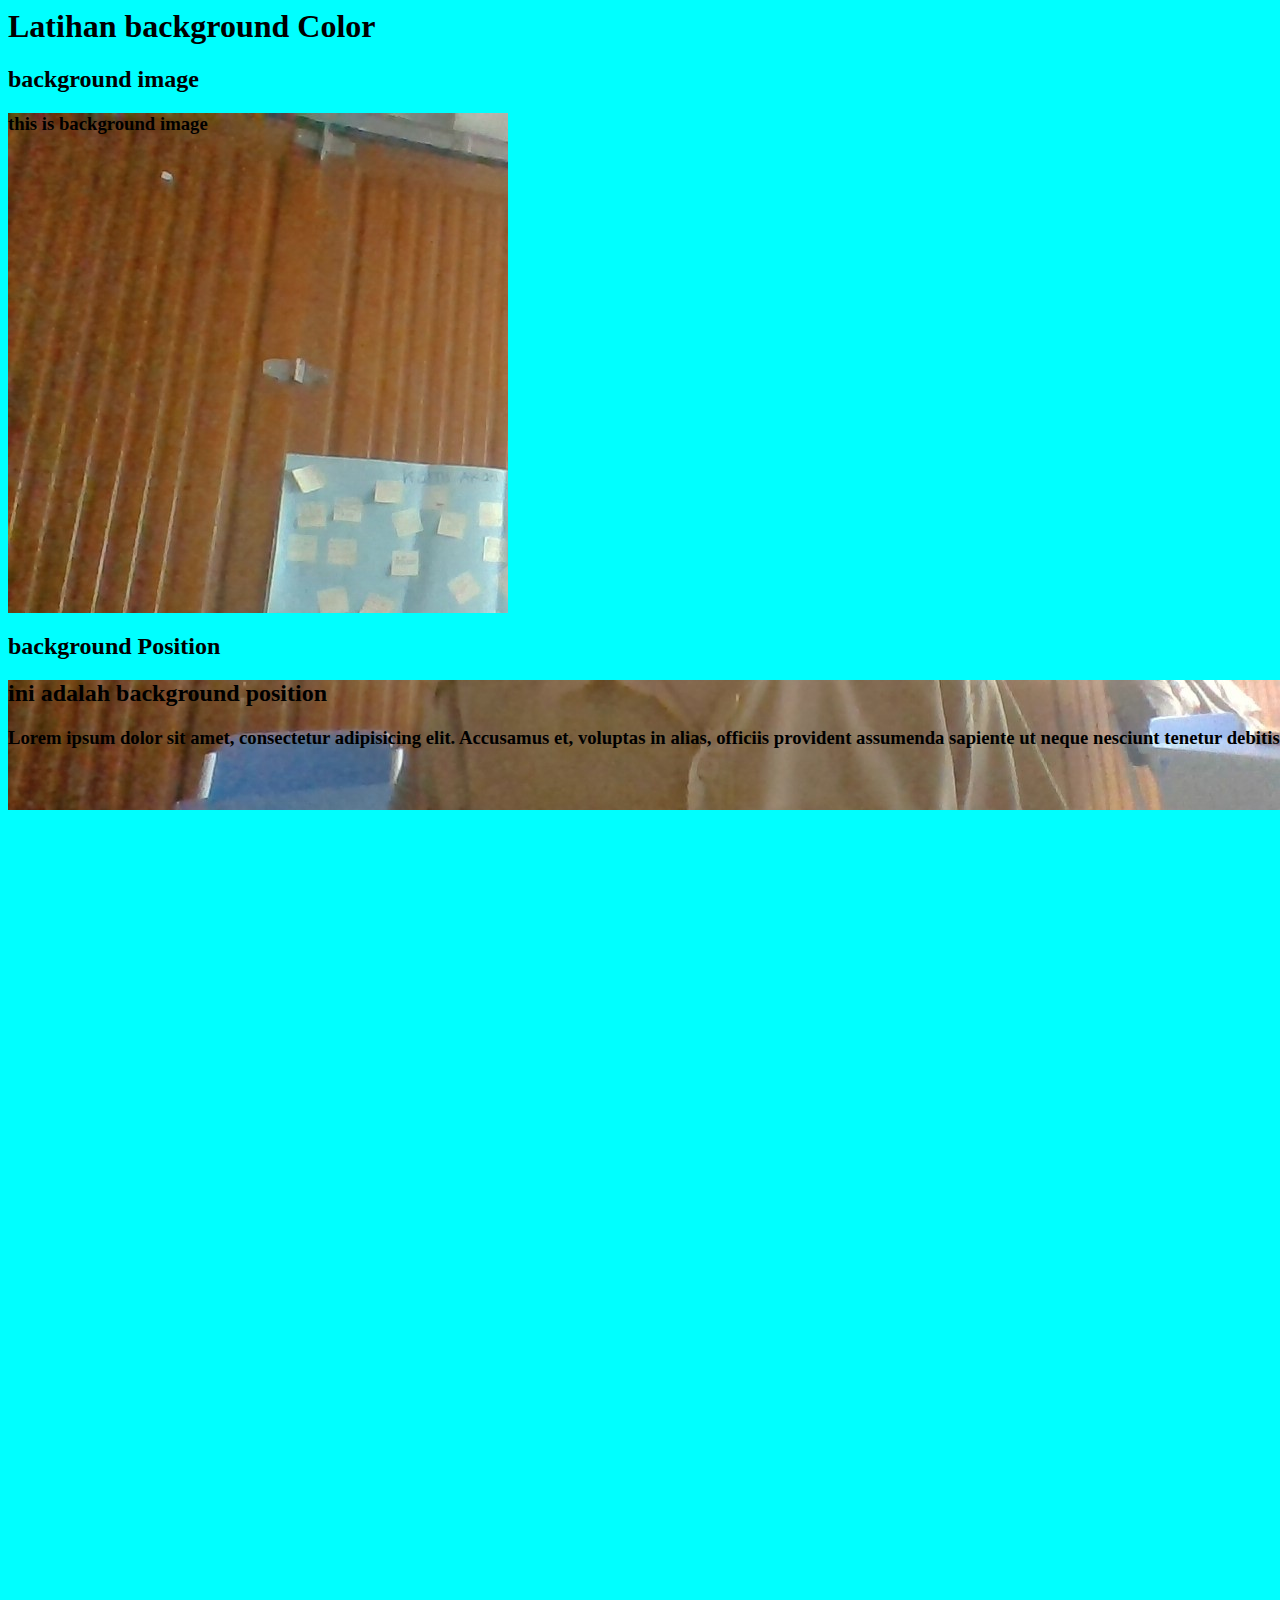
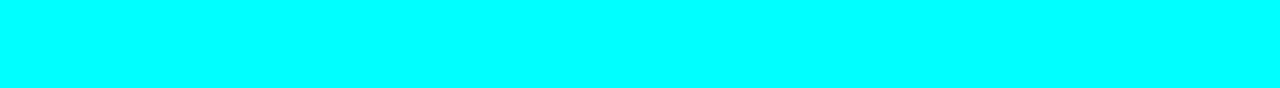
<file: background-style/index.html>
<html>
    <head>
        <title>background styling</title>
        <link rel="stylesheet" href="style.css">
    </head>
    <body>
        <h1>Latihan background Color</h1>
        <h2>background image</h2>
        <div class="back-img">
            <h3>this is background image</h3>
        </div>
        <h2>background Position</h2>
        <div class="posisi">
            <h2>ini adalah background position</h2>
            <h3>Lorem ipsum dolor sit amet, consectetur adipisicing elit. Accusamus et, voluptas in alias, officiis provident assumenda sapiente ut neque nesciunt tenetur debitis! Incidunt modi nihil maxime odio illo exercitationem tempore.</h3>
        </div>
    </body>
</html>
</file>
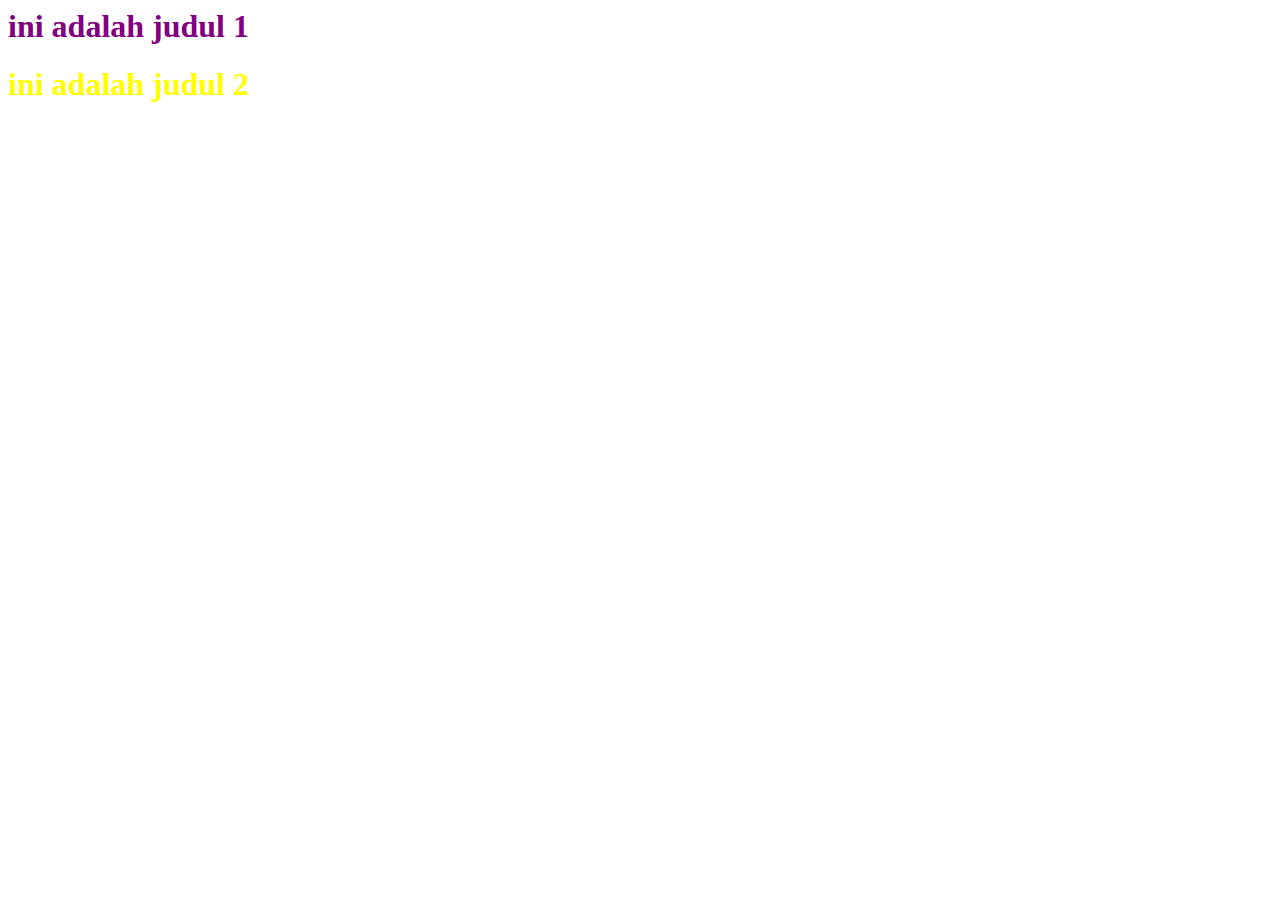
<file: Selector/index.html>
<html>
    <head>
        <title>Selector</title>
        <link rel="stylesheet" href="style.css">
    </head>
    <body>
        <div class="wrap">
            <div class="content1">
                <div class="heading">
                    <h1>ini adalah judul 1</h1>
                </div>

            </div>
            <div class="content2">
                <div class="heading">
                    <h1>ini adalah judul 2</h1>
                </div>
            </div>

        </div>
    </body>
</html>
</file>
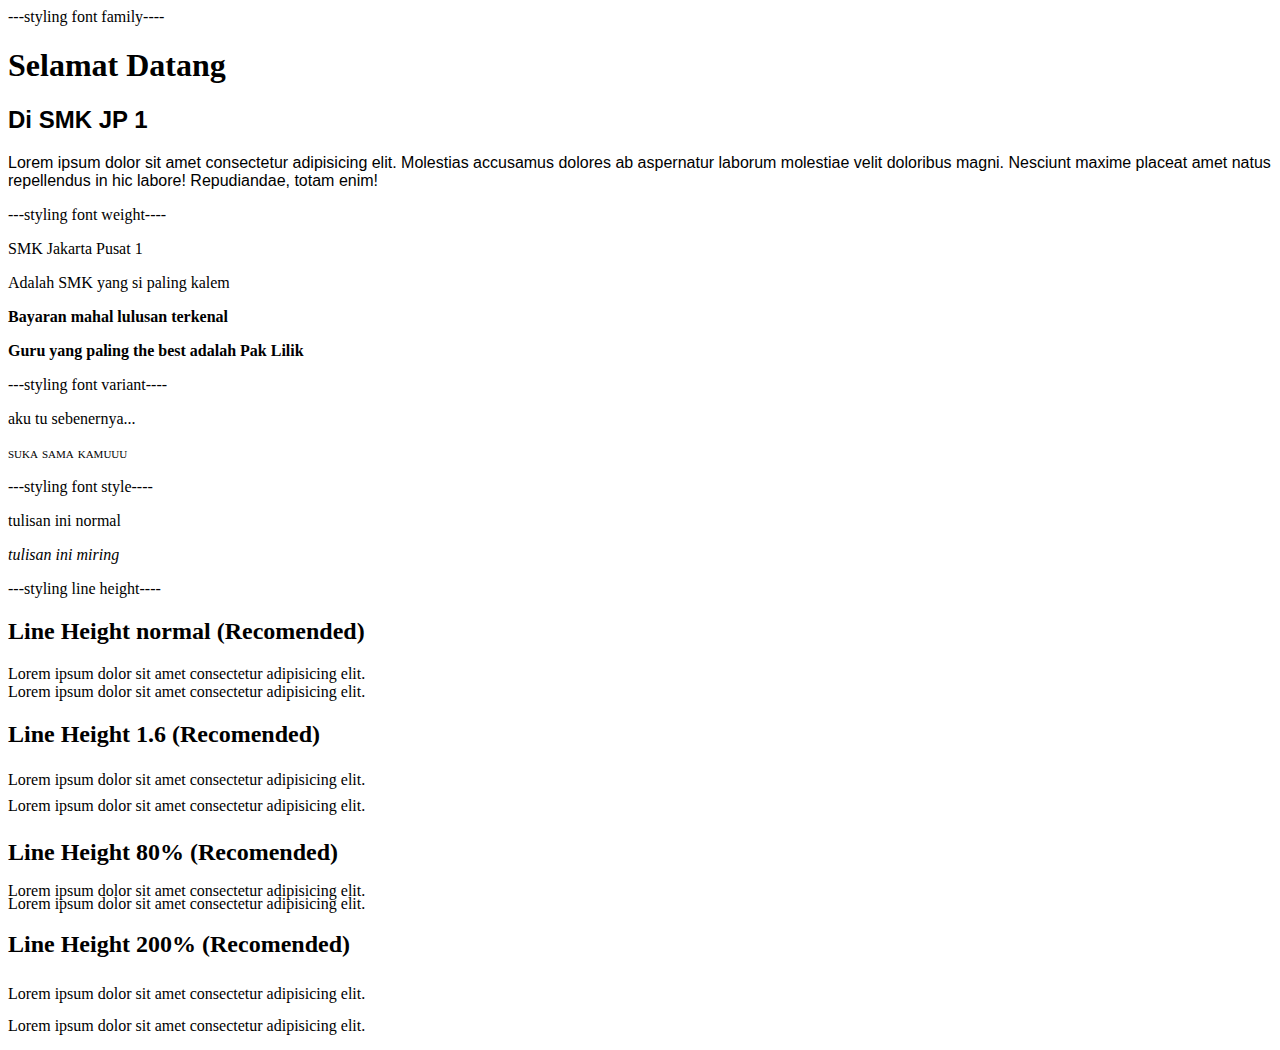
<file: Styling/index.html>
<html>
    <head>
        <title>Latihan Styling Font</title>
        <!-- link to css -->
        <link rel="stylesheet" href="style.css">
    </head>
    <body>
        <!-- Latihan Membuat Font Family -->
        <p>---styling font family----</p>
        <h1 class="judul">Selamat Datang</h1>
        <h2 class="sub-judul">Di SMK JP 1</h2>
        <p class="konten">Lorem ipsum dolor sit amet consectetur adipisicing elit. Molestias accusamus dolores ab aspernatur laborum molestiae velit doloribus magni. Nesciunt maxime placeat amet natus repellendus in hic labore! Repudiandae, totam enim!</p>

        <!-- latihan membuat font weight -->
        <p>---styling font weight----</p>
        <p id="p1">SMK Jakarta Pusat 1</p>
        <p id="p2">Adalah SMK yang si paling kalem</p>
        <p id="p3">Bayaran mahal lulusan terkenal</p>
        <p id="p4">Guru yang paling the best adalah Pak Lilik</p>

        <!-- latihan membuat font variant -->
        <p>---styling font variant----</p>
        <p class="v1">aku tu sebenernya...</p>
        <p class="v2">suka sama kamuuu</p>

        <!-- latihan membuat font style -->
        <p>---styling font style----</p>
        <p class="f1">tulisan ini normal</p>
        <p class="f2">tulisan ini miring</p>

        <!-- latihan membuat line height -->
        <p>---styling line height----</p>
        <h2>Line Height normal (Recomended)</h2>
        <div class="lorem-1">
            Lorem ipsum dolor sit amet consectetur adipisicing elit.
            <br>
            Lorem ipsum dolor sit amet consectetur adipisicing elit.
        </div>
        
        <h2>Line Height 1.6 (Recomended)</h2>
        <div class="lorem-2">
            Lorem ipsum dolor sit amet consectetur adipisicing elit.
            <br>
            Lorem ipsum dolor sit amet consectetur adipisicing elit.
        </div>

        <h2>Line Height 80% (Recomended)</h2>
        <div class="lorem-3">
            Lorem ipsum dolor sit amet consectetur adipisicing elit.
            <br>
            Lorem ipsum dolor sit amet consectetur adipisicing elit.
        </div>

        <h2>Line Height 200% (Recomended)</h2>
        <div class="lorem-4">
            Lorem ipsum dolor sit amet consectetur adipisicing elit.
            <br>
            Lorem ipsum dolor sit amet consectetur adipisicing elit.
        </div>

    </body>
</html>
</file>
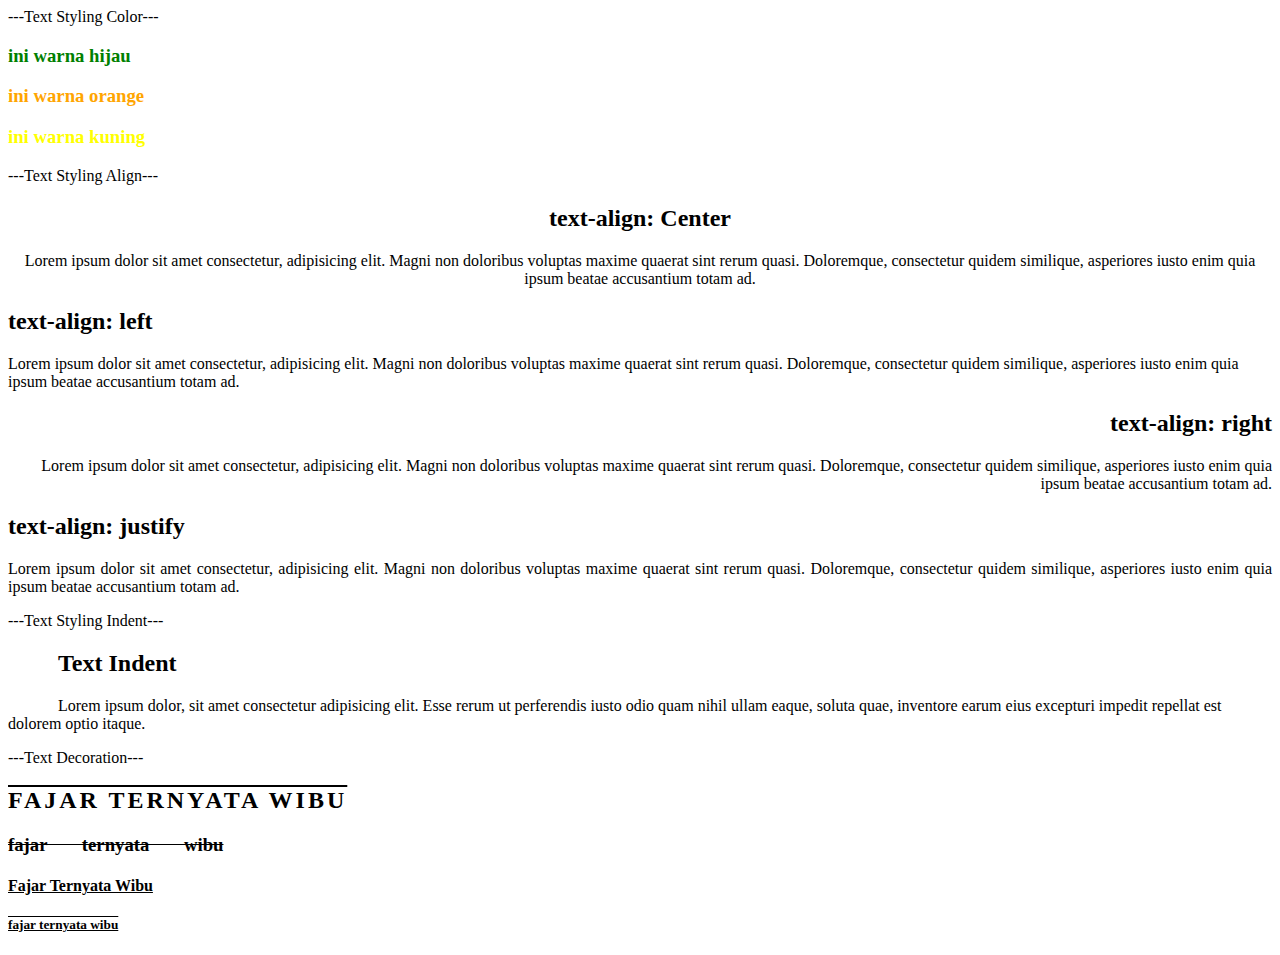
<file: Text Styling/index.html>
<html>
    <head>
        <link rel="stylesheet" href="style.css">
    </head>
    <body>
        
        <!-- Text Styling Color -->
        <p>---Text Styling Color---</p>
        <h3 class="p1">ini warna hijau</h3>
        <h3 class="p2">ini warna orange</h3>
        <h3 class="p3">ini warna kuning</h3>

        <!-- Text Styling Align -->
        <p>---Text Styling Align---</p>
        <div class="a">
            <h2>text-align: Center</h2>
            <p>Lorem ipsum dolor sit amet consectetur, adipisicing elit. Magni non doloribus voluptas maxime quaerat sint rerum quasi. Doloremque, consectetur quidem similique, asperiores iusto enim quia ipsum beatae accusantium totam ad.</p>
        </div>
        <div class="b">
            <h2>text-align: left</h2>
            <p>Lorem ipsum dolor sit amet consectetur, adipisicing elit. Magni non doloribus voluptas maxime quaerat sint rerum quasi. Doloremque, consectetur quidem similique, asperiores iusto enim quia ipsum beatae accusantium totam ad.</p>
        </div>
        <div class="c">
            <h2>text-align: right</h2>
            <p>Lorem ipsum dolor sit amet consectetur, adipisicing elit. Magni non doloribus voluptas maxime quaerat sint rerum quasi. Doloremque, consectetur quidem similique, asperiores iusto enim quia ipsum beatae accusantium totam ad.</p>
        </div>
        <div class="d">
            <h2>text-align: justify</h2>
            <p>Lorem ipsum dolor sit amet consectetur, adipisicing elit. Magni non doloribus voluptas maxime quaerat sint rerum quasi. Doloremque, consectetur quidem similique, asperiores iusto enim quia ipsum beatae accusantium totam ad.</p>
        </div>

        <!-- Text Styling Text-Indent -->
        <p>---Text Styling Indent---</p>
        <div class="indent-text">
            <h2>Text Indent</h2>
            <p>Lorem ipsum dolor, sit amet consectetur adipisicing elit. Esse rerum ut perferendis iusto odio quam nihil ullam eaque, soluta quae, inventore earum eius excepturi impedit repellat est dolorem optio itaque.</p>
        </div>

        <!-- decoration, transform, letter and word spacing -->
        <p>---Text Decoration---</p>
        <div class="decor">
            <h2>fajar ternyata wibu</h2>
            <h3>fajar ternyata wibu</h2>
            <h4>fajar ternyata wibu</h2>
            <h5>fajar ternyata wibu</h2>
        </div>
        
    </body>
</html>
</file>
<file: background-style/style.css>
body{
    background-color: aqua;
}

.back-img{
    background-image: url(../potonya.jpg);
    width: 500px;
    height: 500px;
}

.posisi{
    background-image: url(../potonya.jpg);
    width: 2000px;
    height: 1000px;
    background-position: center;
    background-repeat: no-repeat;
    background-attachment: fixed;
}
</file>
<file: Selector/style.css>
.wrap .content1 .heading h1{
    color: purple;
}
.wrap .content2 .heading h1{
    color: yellow;
}
</file>
<file: Styling/style.css>
/* membuat class selector */
.judul{
    font-family: 'Times New Roman', Times, serif;
}

.sub-judul{
    font-family: Arial, Helvetica, sans-serif;
}

.konten{
    font-family: 'Lucida Sans', 'Lucida Sans Regular', 'Lucida Grande', 'Lucida Sans Unicode', Geneva, Verdana, sans-serif;
}

/* membuat font weight */
/* selector id */
#p1{
    /* font weightnya normal */
    font-weight: normal;
}
#p2{
    /* font weightnya lighter */
    font-weight: lighter;
}
#p3{
    /* font weightnya bold */
    font-weight: bold;
}
#p4{
    /* font weightnya custom 100 s.d 900 */
    font-weight: 900;
}

/* membuat font variants */
.v1{
    font-variant: normal;
}
.v2{
    font-variant: small-caps;
}

/* membuat font-style */
.f1{
    font-style: normal;
}
.f2{
    font-style: italic;
}

/* membuat line height */
.lorem-1{
    line-height: normal;
}
.lorem-2{
    line-height: 1.6;
}
.lorem-3{
    line-height: 80%;
}
.lorem-4{
    line-height: 200%;
}
</file>
<file: Text Styling/style.css>
/* text styling color */
.p1{
    color: green;
}
.p2{
    color: orange;
}
.p3{
    color: yellow;
}

/* text styling align */
.a{
    text-align: center;
}
.b{
    text-align: left;
}
.c{
    text-align: right;
}
.d{
    text-align: justify;
}

/* Text Styling Text-Indent */
.indent-text{
    text-indent: 50px;
}

/* text decoration + transform + letter and word spacing */
.decor h2{
    text-decoration: overline;
    text-transform: uppercase;
    letter-spacing: 3px;
}
.decor h3{
    text-decoration: line-through;
    text-transform: lowercase;
    word-spacing: 30px;
}
.decor h4{
    text-decoration: underline;
    text-transform: capitalize;
}
.decor h5{
    text-decoration: underline overline;
}
</file>
